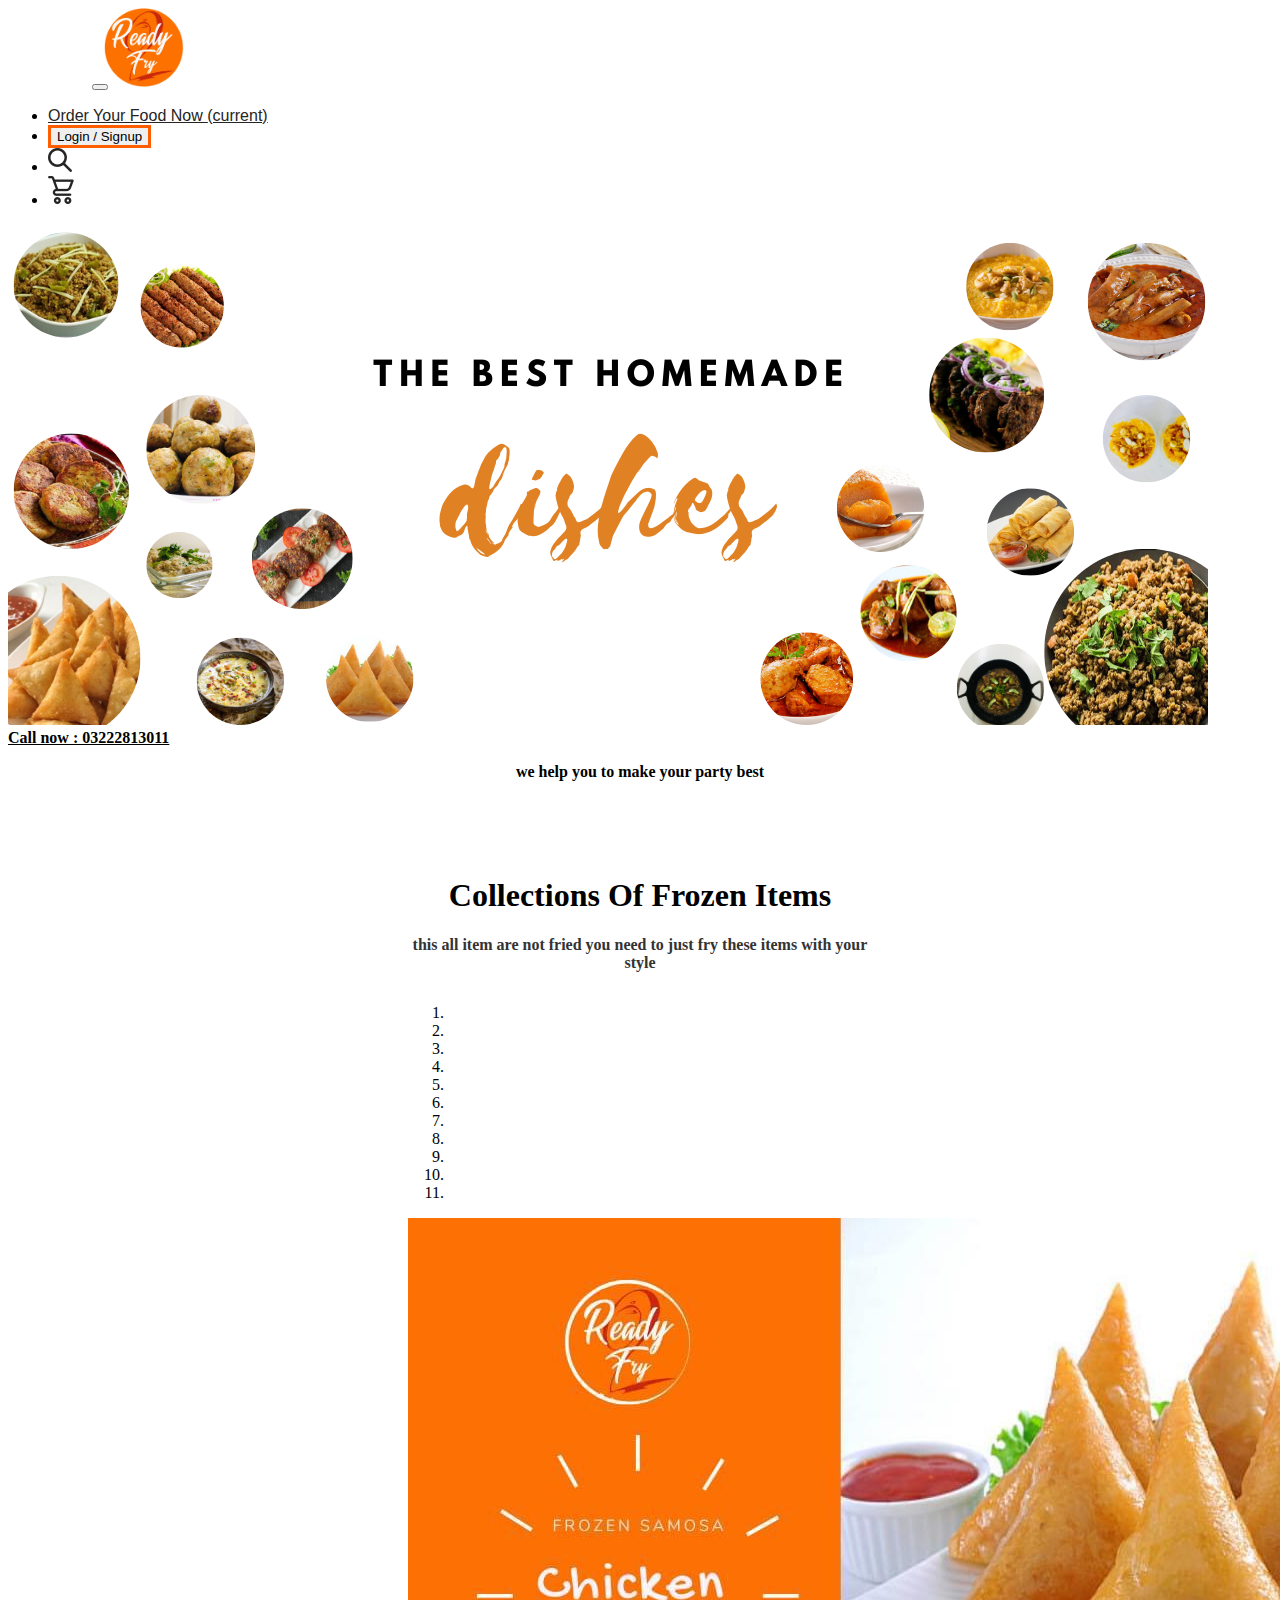
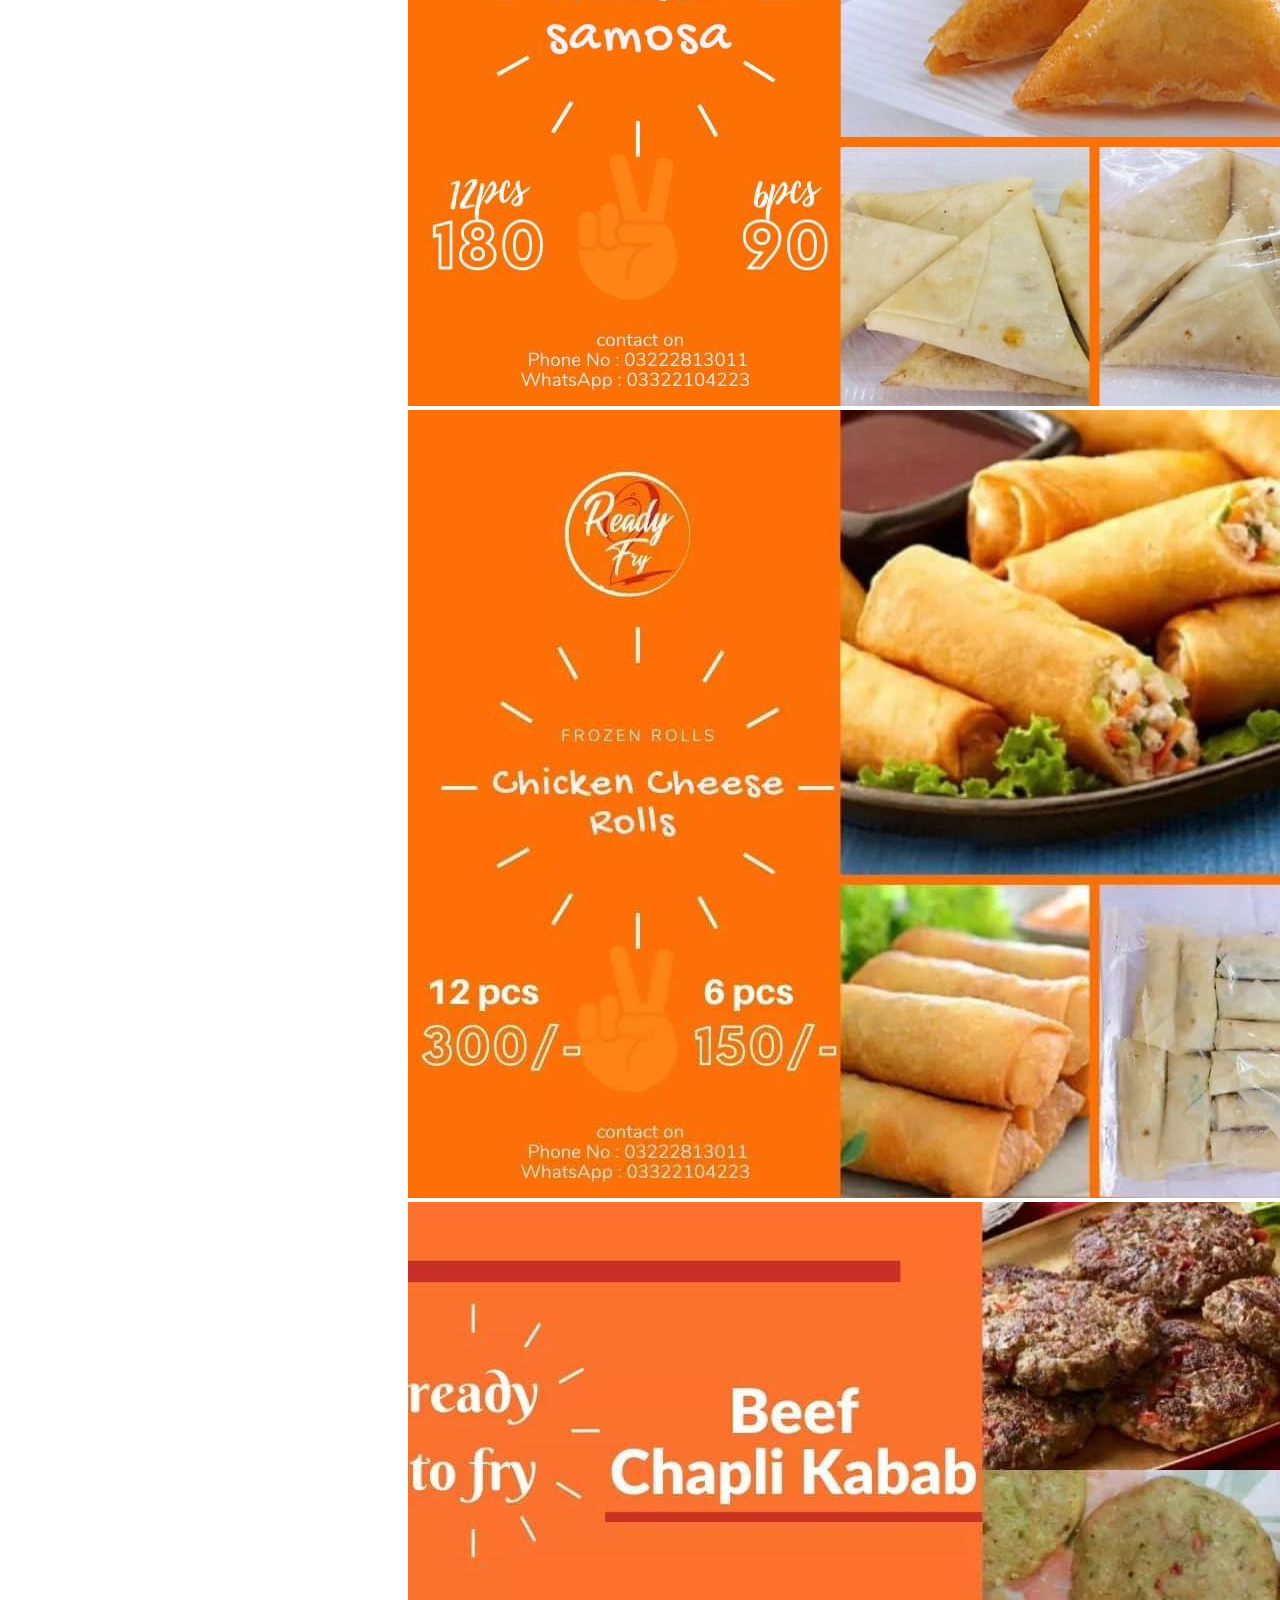
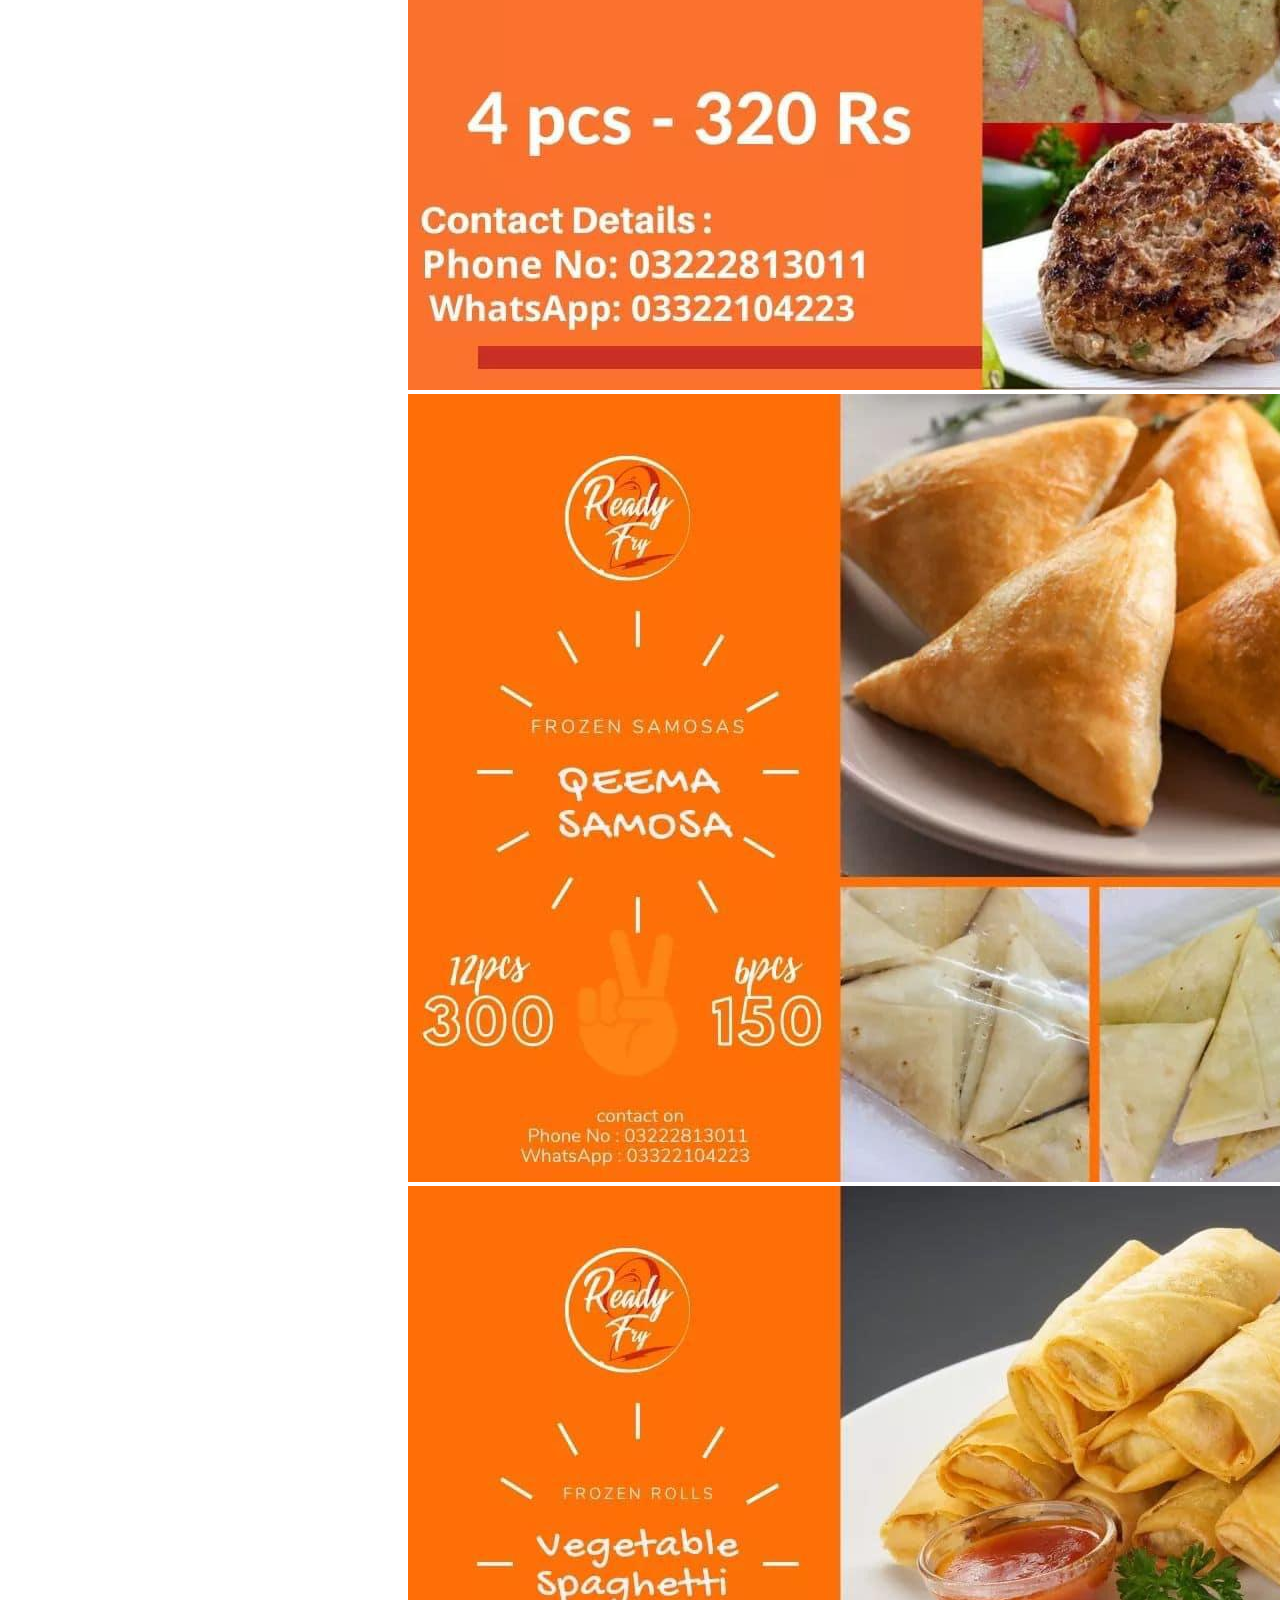
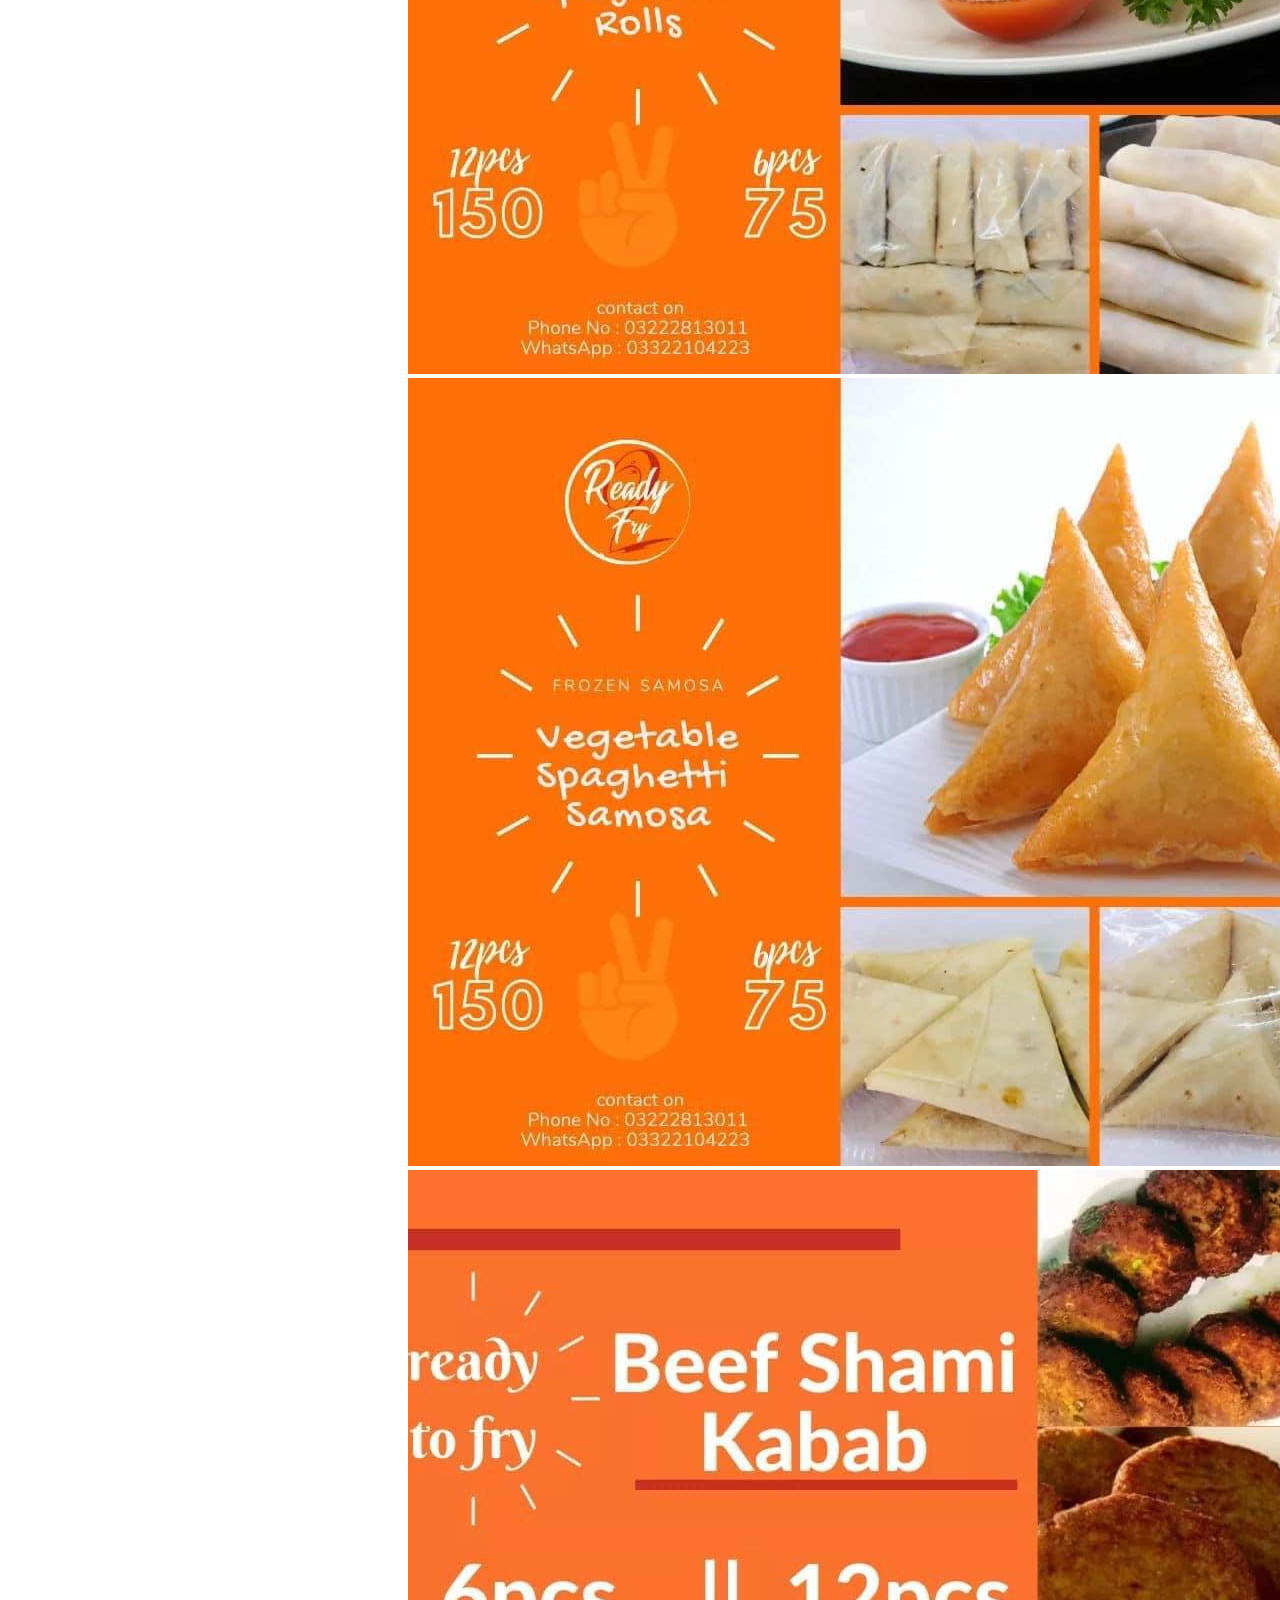
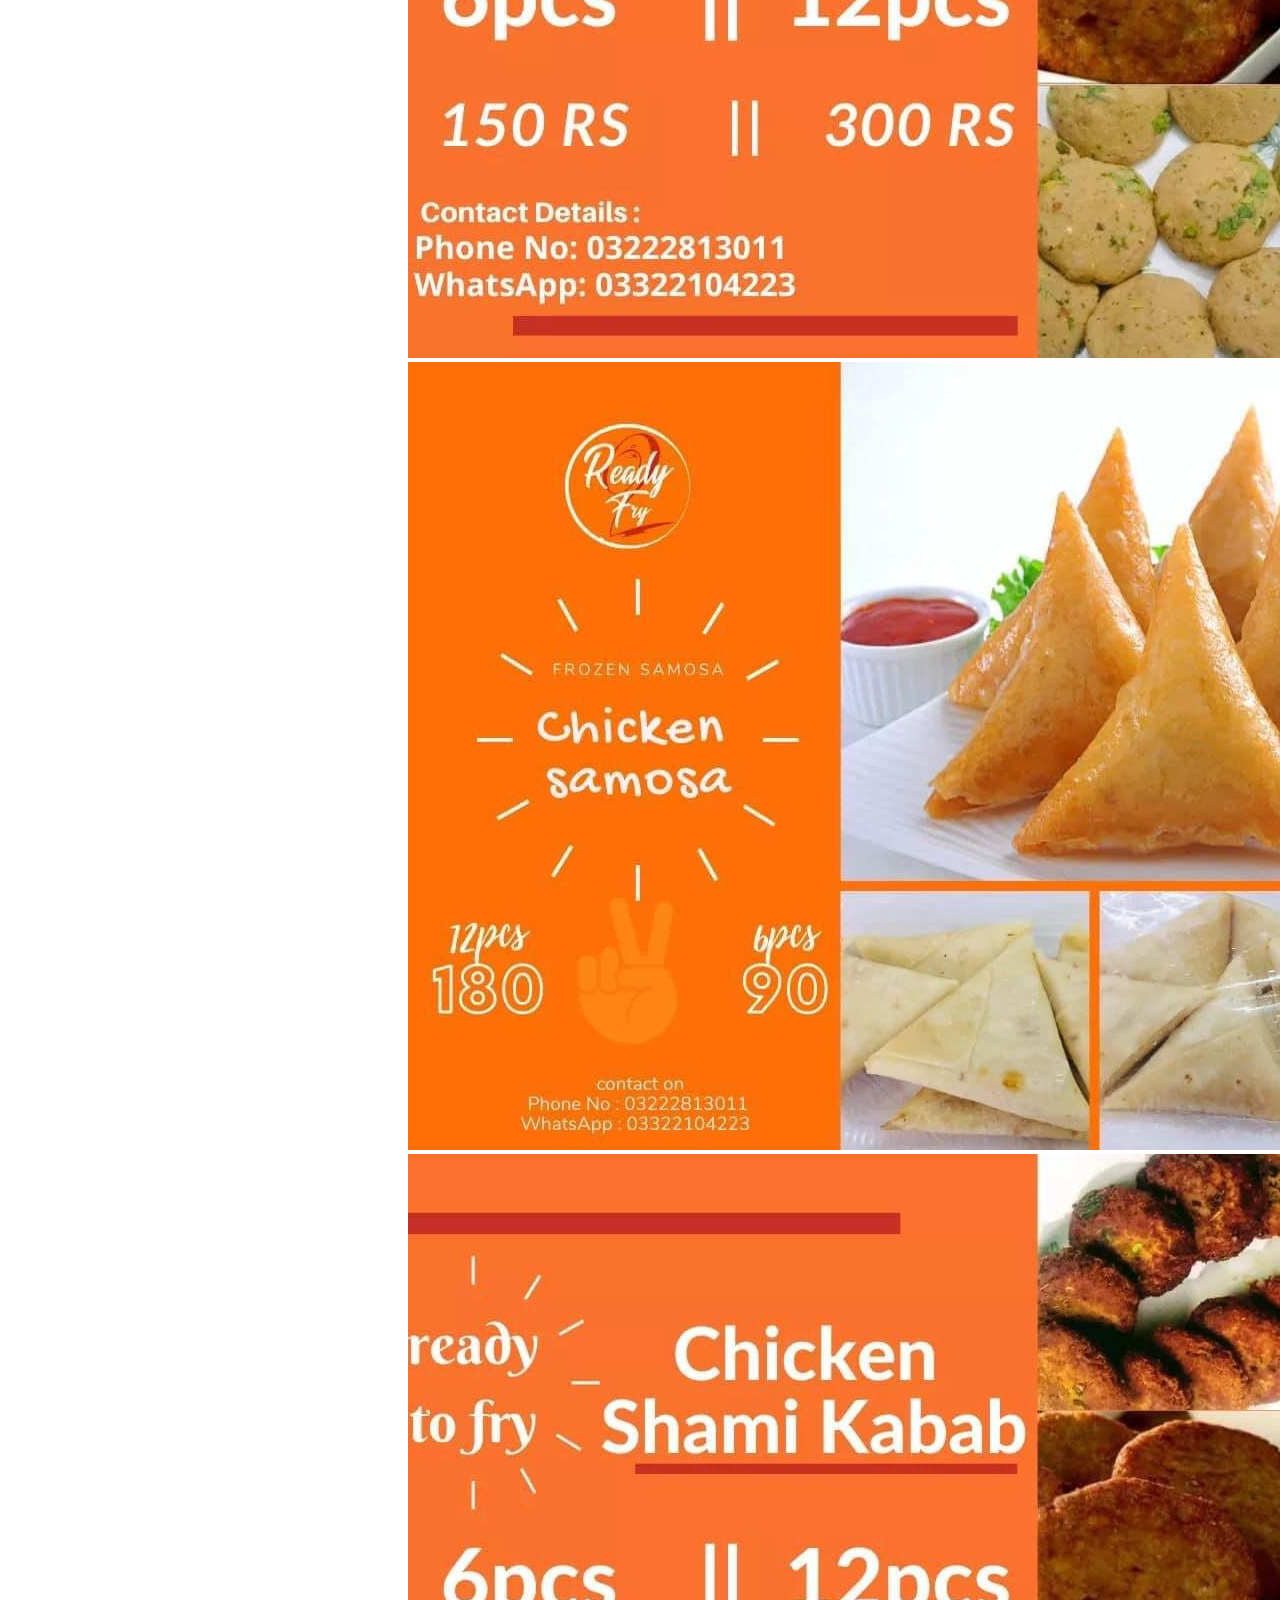
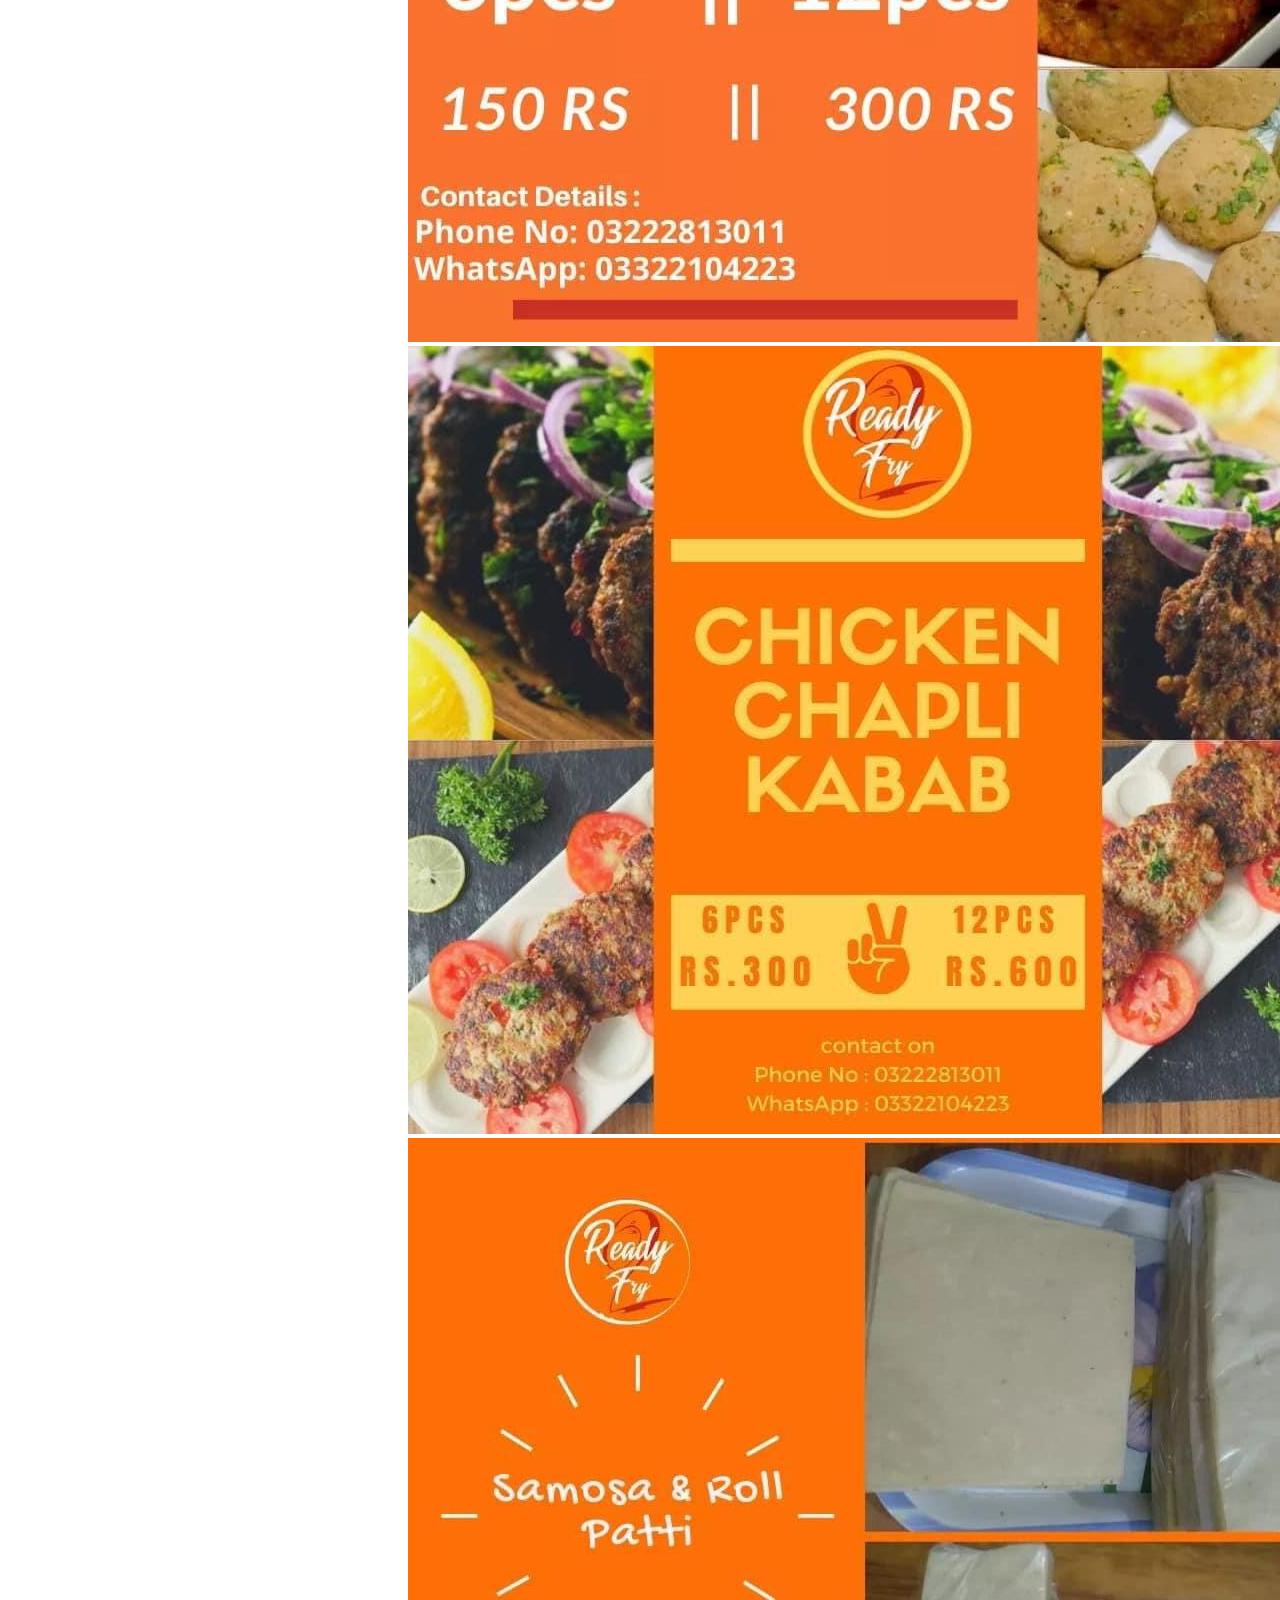
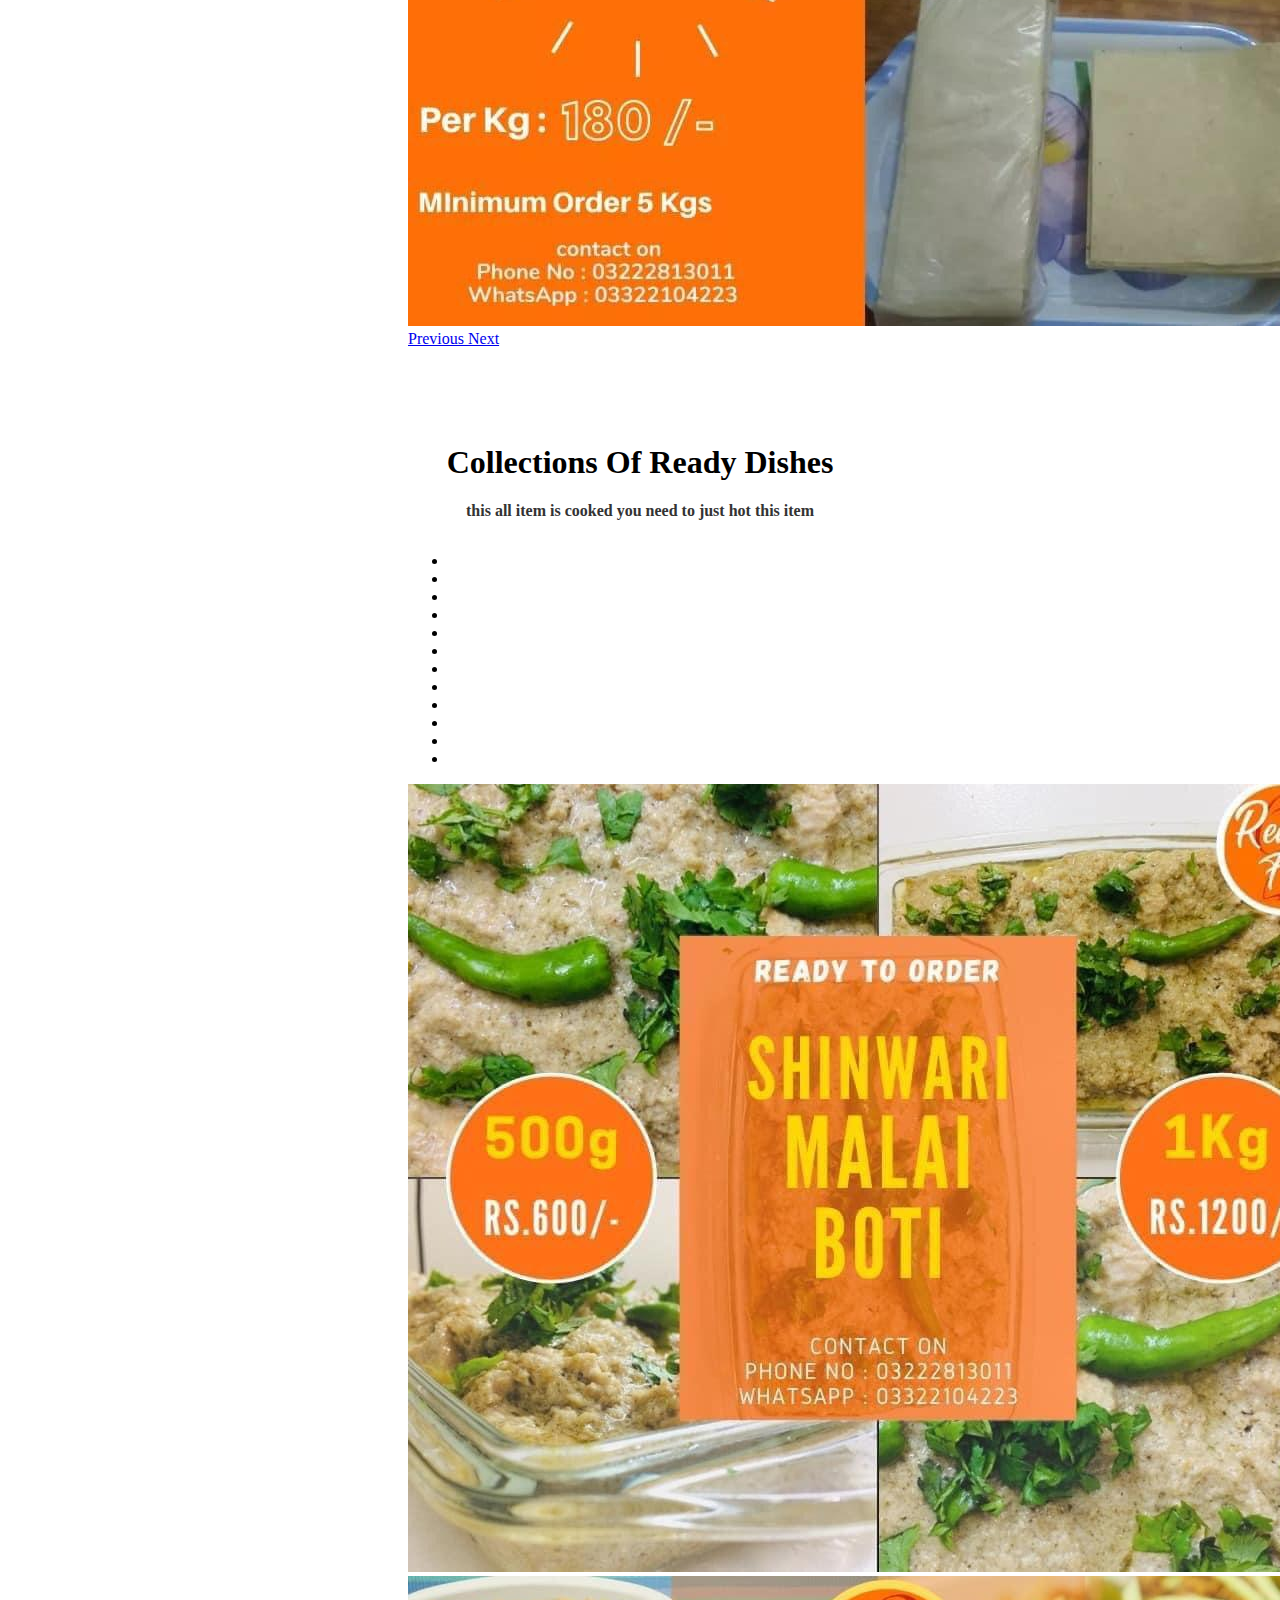
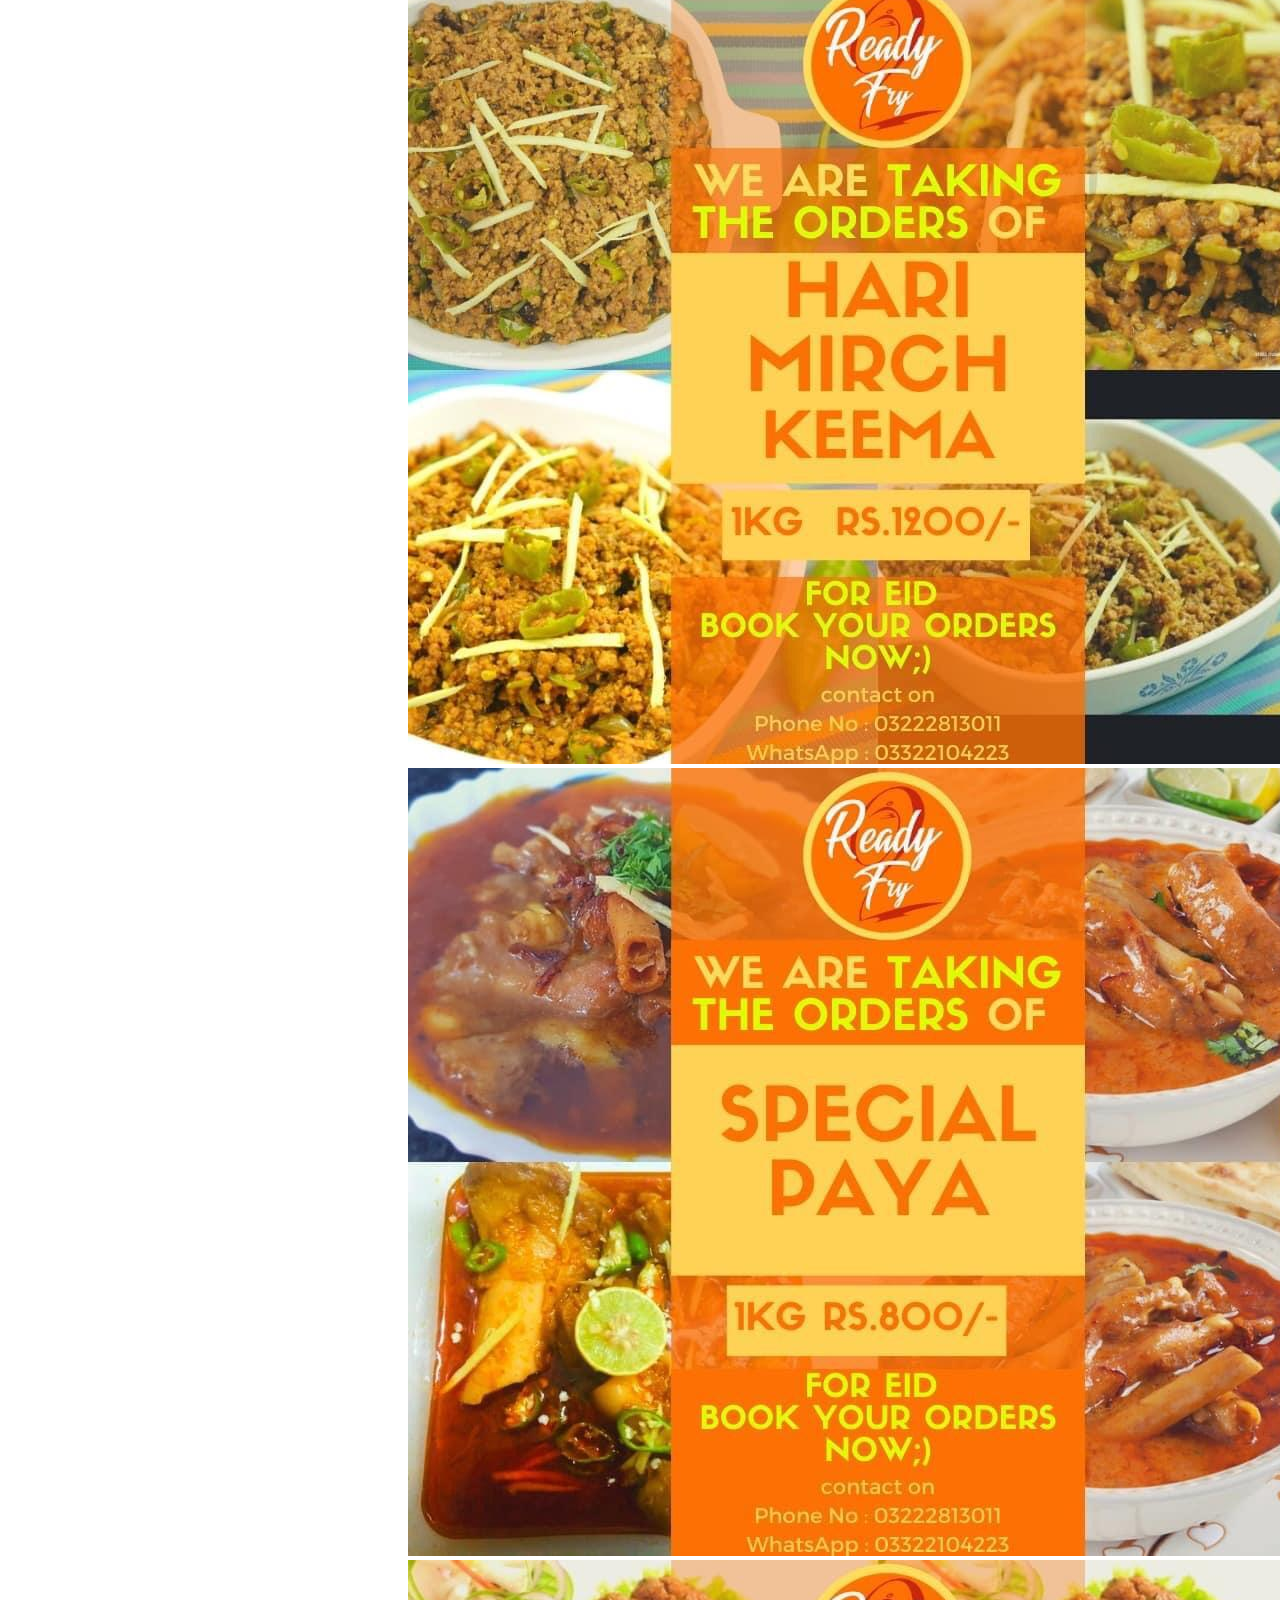
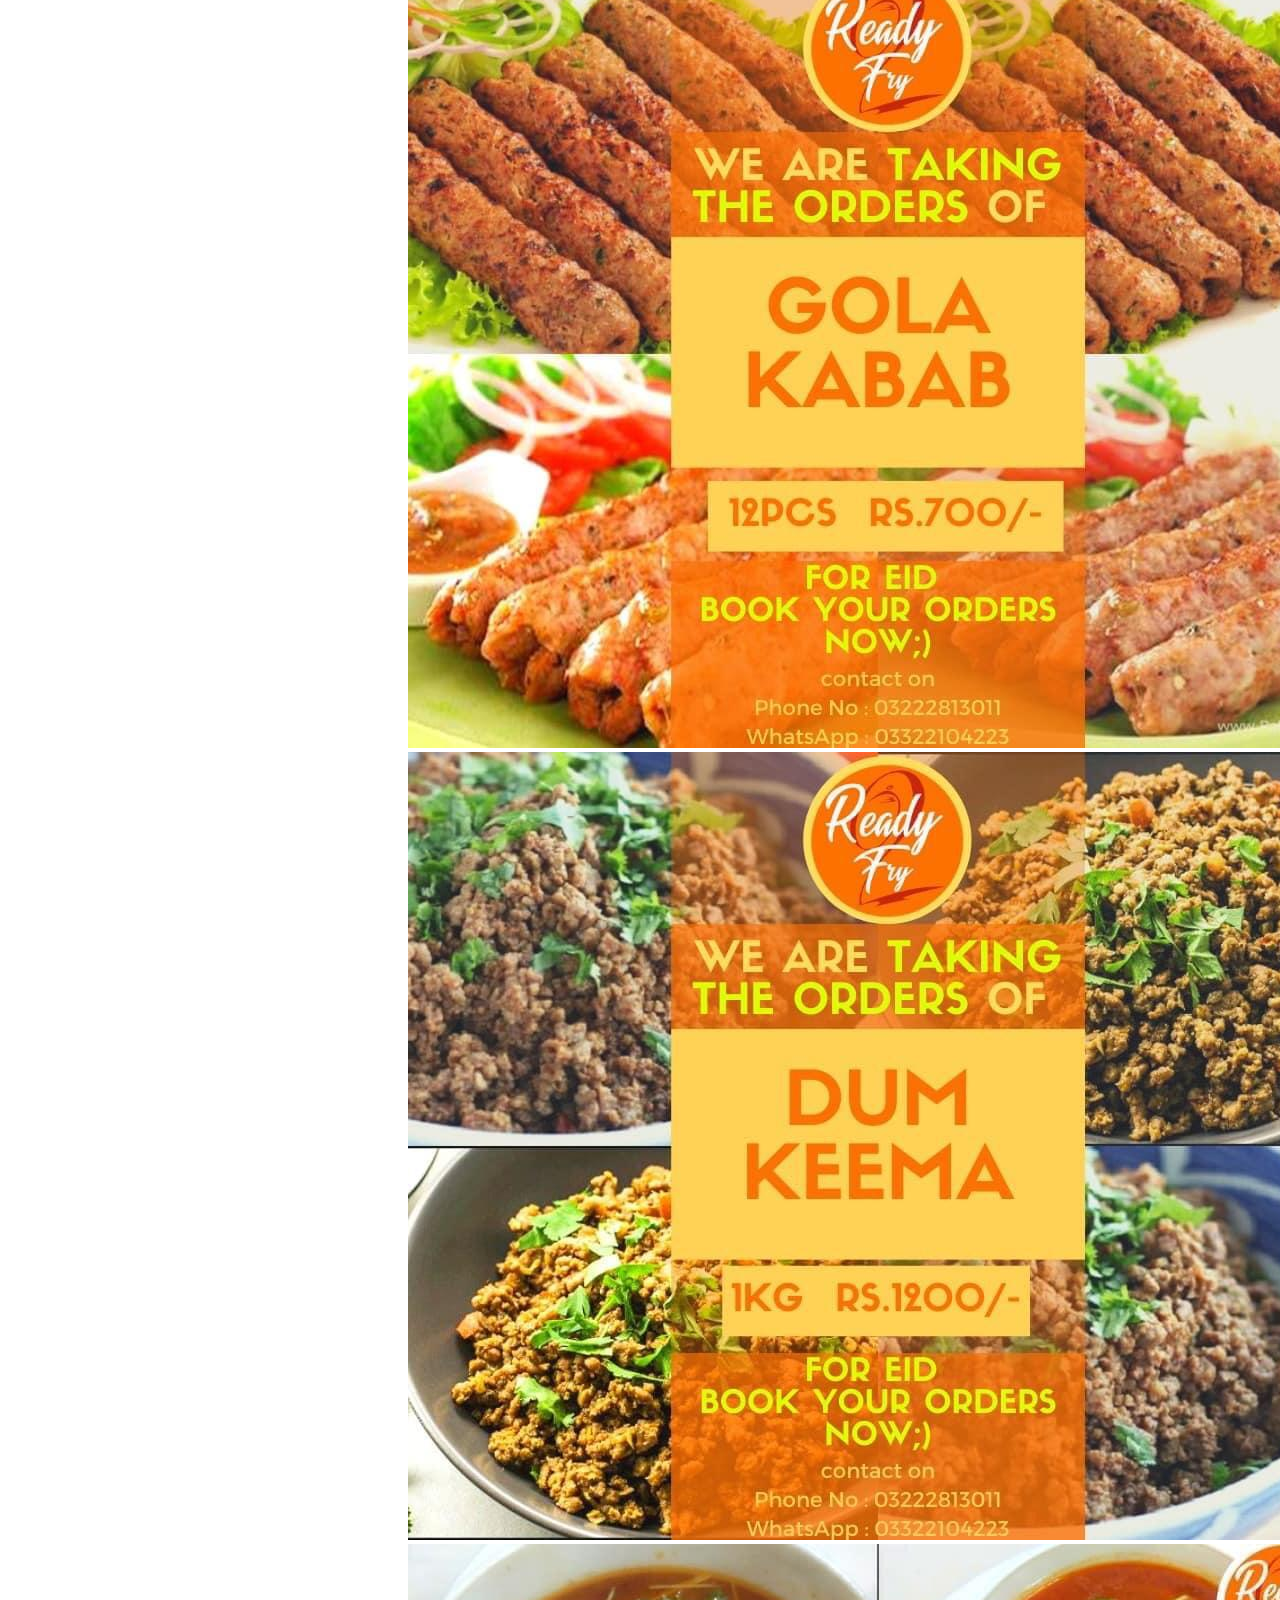
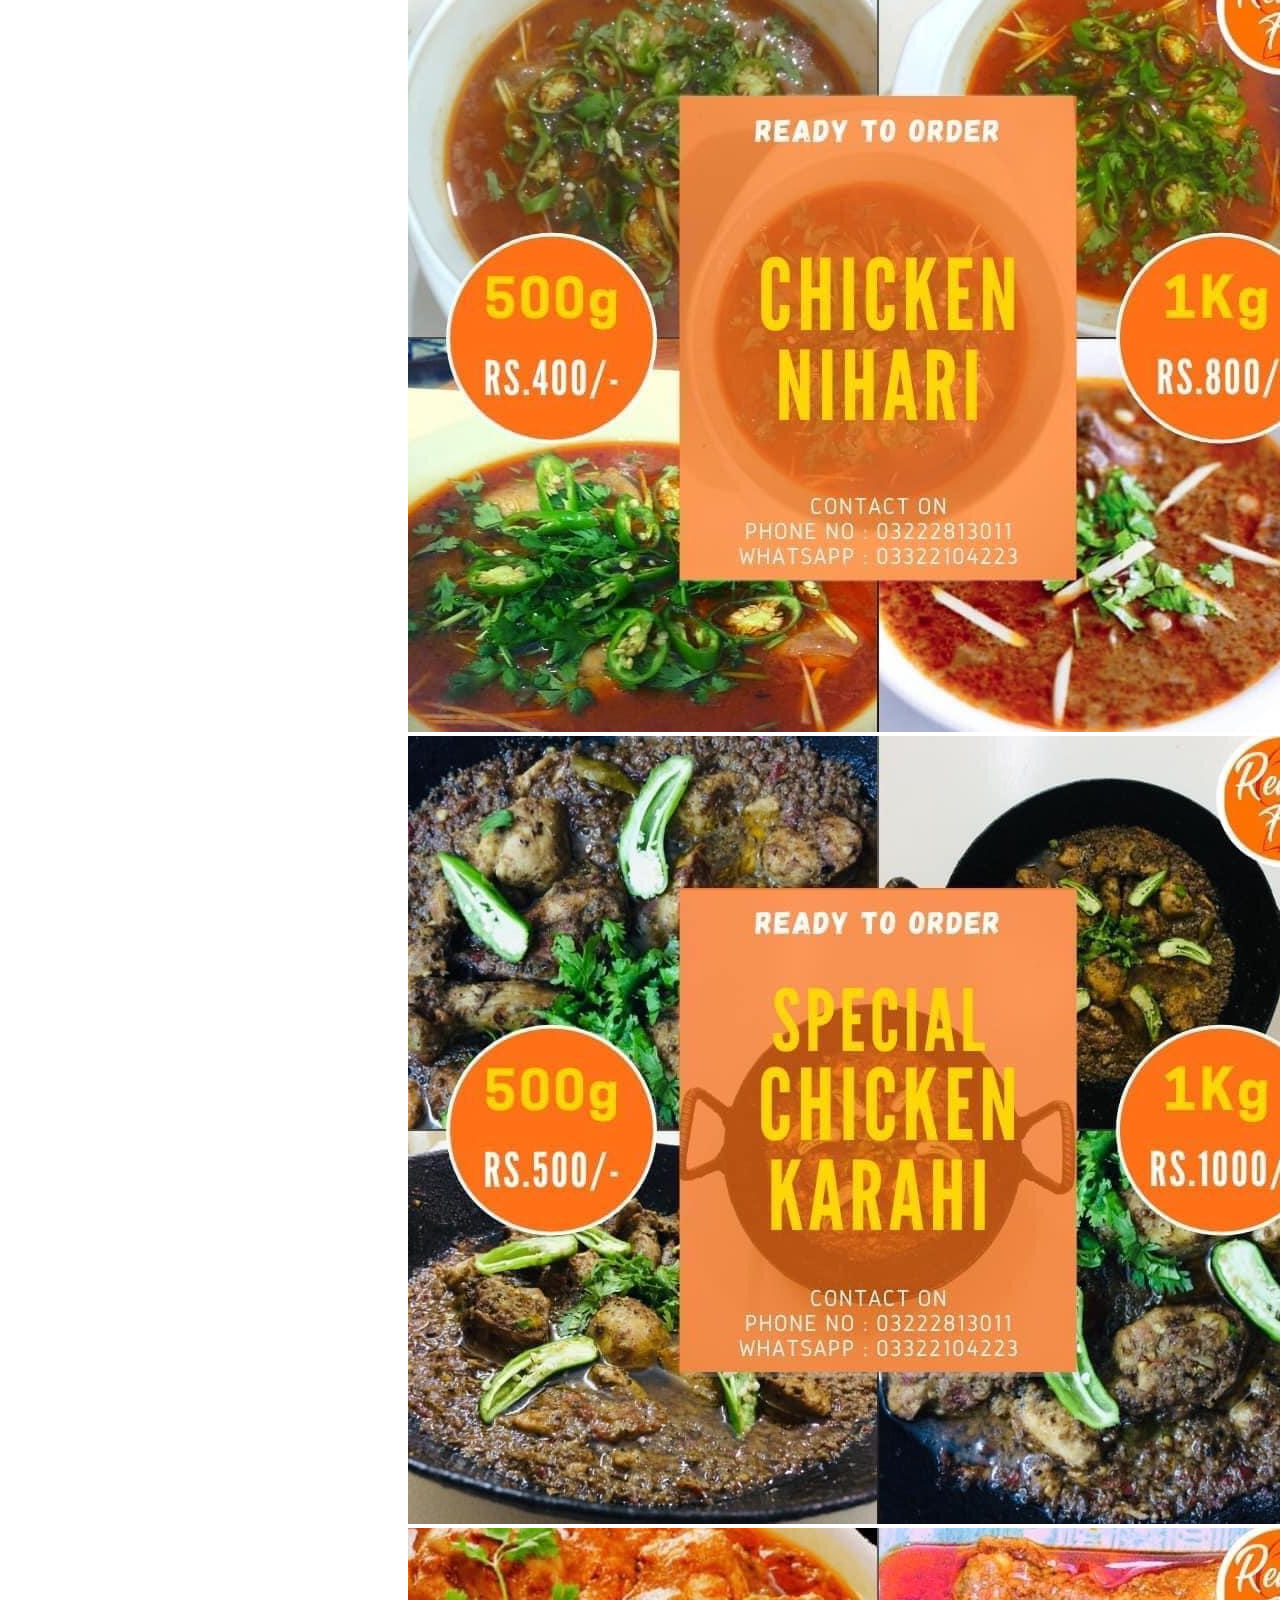
<file: public/index.html>
<!DOCTYPE html>
<html lang="en">

<head>

  <title>Ready 2 Fry</title>
  <link rel="shortcut icon " type="image/png" href="img/logo.png">
  <!-- CSS only -->
  <link rel="stylesheet" href="https://stackpath.bootstrapcdn.com/bootstrap/4.5.0/css/bootstrap.min.css"
    integrity="sha384-9aIt2nRpC12Uk9gS9baDl411NQApFmC26EwAOH8WgZl5MYYxFfc+NcPb1dKGj7Sk" crossorigin="anonymous">

  <!-- JS, Popper.js, and jQuery -->
  <script src="https://code.jquery.com/jquery-3.5.1.slim.min.js"
    integrity="sha384-DfXdz2htPH0lsSSs5nCTpuj/zy4C+OGpamoFVy38MVBnE+IbbVYUew+OrCXaRkfj"
    crossorigin="anonymous"></script>
  <script src="https://cdn.jsdelivr.net/npm/popper.js@1.16.0/dist/umd/popper.min.js"
    integrity="sha384-Q6E9RHvbIyZFJoft+2mJbHaEWldlvI9IOYy5n3zV9zzTtmI3UksdQRVvoxMfooAo"
    crossorigin="anonymous"></script>
  <script src="https://stackpath.bootstrapcdn.com/bootstrap/4.5.0/js/bootstrap.min.js"
    integrity="sha384-OgVRvuATP1z7JjHLkuOU7Xw704+h835Lr+6QL9UvYjZE3Ipu6Tp75j7Bh/kR0JKI"
    crossorigin="anonymous"></script>
  <!-- own css  -->
  <link rel="stylesheet" href="style.css">
  <!-- for text 
 -->
  <link rel="stylesheet" href="text/Vegan Style Personal Use.ttf">
</head>

<body>
  <!-- for nav and image  -->
  <div></div>

  <nav class="navbar navbar-expand-lg navbar-light bg-light">
    <img src="img/logo.png" class="logonav" alt="">
    <!-- <a class="navbar-brand text"  href="#">Order food from trusted quality</a> -->
    <button class="navbar-toggler" type="button" data-toggle="collapse" data-target="#navbarText"
      aria-controls="navbarText" aria-expanded="false" aria-label="Toggle navigation">
      <span class="navbar-toggler-icon"></span>
    </button>
    <div class="collapse navbar-collapse" id="navbarText">
      <ul class="navbar-nav mr-auto">

      </ul>
      <span class="navbar-text">
        <ul class="navbar-nav mr-auto">
          <li class="nav-item active margenR ">
            <a class="nav-link text " href="#">Order Your Food Now <span class="sr-only">(current)</span></a>
          </li>
          <li class="nav-item margenR"> <a href="submit/fs.html">
            <button type="button"  class="btn btn-outline-primary  margenR btncol">Login / Signup</button>
          </a>
          </li>
          <li class="nav-item margenR">
            <a class="nav-link" href="#">
              <img src="img/search.png" alt="">
            </a>
          </li>
          <li class="nav-item margenR">
            <a class="nav-link" href="#">
              <img src="img/cart.png" alt="">
            </a>
          </li>
        </ul>
      </span>
    </div>
  </nav>
  <!-- nav bar end  -->

  <!-- carosel -->
  <div id="carouselExampleSlidesOnly" class="carousel slide" data-ride="carousel">
    <div class="carousel-inner">
      <div class="carousel-item active">
        <img src="img/Be Happy (1).png" class="d-block w-100" alt="...">
        <div class="carousel-caption d-none d-md-block">
          <!-- call now -->

          <a href="tel:+923222813011" class="calls">Call now : 03222813011 </a>
          <p>we help you to make your party best</p>
        </div>
      </div>

    </div>
  </div>
  </div>

  <!-- now for froze-item
     -->

  <div class="shadow-lg p-3 mb-5 bg-white rounded">

    <div id="carouselExampleIndicators1" class="carousel slide flist" data-ride="carousel">
      <h1 class="h1a">Collections Of Frozen Items</h1>
      <p class="www">this all item are not fried you need to just fry these items with your style</p>

      <ol class="carousel-indicators">
        <li data-target="#carouselExampleIndicators1" data-slide-to="0" class="active"></li>
        <li data-target="#carouselExampleIndicators1" data-slide-to="1"></li>
        <li data-target="#carouselExampleIndicators1" data-slide-to="2"></li>
        <li data-target="#carouselExampleIndicators1" data-slide-to="3"></li>
        <li data-target="#carouselExampleIndicators1" data-slide-to="4"></li>
        <li data-target="#carouselExampleIndicators1" data-slide-to="5"></li>
        <li data-target="#carouselExampleIndicators1" data-slide-to="6"></li>
        <li data-target="#carouselExampleIndicators1" data-slide-to="7"></li>
        <li data-target="#carouselExampleIndicators1" data-slide-to="8"></li>
        <li data-target="#carouselExampleIndicators1" data-slide-to="9"></li>
        <li data-target="#carouselExampleIndicators1" data-slide-to="10"></li>


      </ol>
      <div class="carousel-inner">
        <div class="carousel-item active">
          <img src="img/fozn/WhatsApp Image 2020-05-27 at 1.03.29 PM.jpeg" class="d-block w-100" alt="...">
        </div>
        <div class="carousel-item">
          <img src="img/fozn/WhatsApp Image 2020-05-27 at 1.03.32 PM.jpeg" class="d-block w-100" alt="...">
        </div>
        <div class="carousel-item">
          <img src="img/fozn/WhatsApp Image 2020-05-27 at 1.03.32 PM (1).jpeg" class="d-block w-100" alt="...">
        </div>
        <div class="carousel-item">
          <img src="img/fozn/WhatsApp Image 2020-05-27 at 1.03.33 PM.jpeg" class="d-block w-100" alt="...">
        </div>
        <div class="carousel-item">
          <img src="img/fozn/WhatsApp Image 2020-05-27 at 1.03.34 PM.jpeg" class="d-block w-100" alt="...">
        </div>
        <div class="carousel-item">
          <img src="img/fozn/WhatsApp Image 2020-05-27 at 1.03.35 PM (1).jpeg" class="d-block w-100" alt="...">
        </div>
        <div class="carousel-item">
          <img src="img/fozn/WhatsApp Image 2020-05-27 at 1.03.35 PM.jpeg" class="d-block w-100" alt="...">
        </div>
        <div class="carousel-item">
          <img src="img/fozn/WhatsApp Image 2020-05-27 at 1.03.36 PM (1).jpeg" class="d-block w-100" alt="...">
        </div>
        <div class="carousel-item">
          <img src="img/fozn/WhatsApp Image 2020-05-27 at 1.03.36 PM.jpeg" class="d-block w-100" alt="...">
        </div>
        <div class="carousel-item">
          <img src="img/fozn/WhatsApp Image 2020-05-27 at 1.03.37 PM.jpeg" class="d-block w-100" alt="...">
        </div>
        <div class="carousel-item">
          <img src="img/fozn/WhatsApp Image 2020-05-27 at 1.03.31 PM.jpeg" class="d-block w-100" alt="...">
        </div>
      </div>
      <a class="carousel-control-prev" href="#carouselExampleIndicators1" role="button" data-slide="prev">
        <span class="carousel-control-prev-icon" aria-hidden="true"></span>
        <span class="sr-only">Previous</span>
      </a>
      <a class="carousel-control-next" href="#carouselExampleIndicators1" role="button" data-slide="next">
        <span class="carousel-control-next-icon" aria-hidden="true"></span>
        <span class="sr-only">Next</span>
      </a>
    </div>
  </div>
  <!-- dishes items  -->
  <div class="shadow-lg p-3 mb-5 bg-white rounded">
    <div id="carouselExampleIndicators" class="carousel slide flist" data-ride="carousel">
      <h1 class="h1a">Collections Of Ready Dishes </h1>
      <p class="www">this all item is cooked you need to just hot this item </p>

      <ul class="carousel-indicators">
        <li data-target="#carouselExampleIndicators" data-slide-to="0" class="active"></li>
        <li data-target="#carouselExampleIndicators" data-slide-to="1"></li>
        <li data-target="#carouselExampleIndicators" data-slide-to="2"></li>
        <li data-target="#carouselExampleIndicators" data-slide-to="3"></li>
        <li data-target="#carouselExampleIndicators" data-slide-to="4"></li>
        <li data-target="#carouselExampleIndicators" data-slide-to="5"></li>
        <li data-target="#carouselExampleIndicators" data-slide-to="6"></li>
        <li data-target="#carouselExampleIndicators" data-slide-to="7"></li>
        <li data-target="#carouselExampleIndicators" data-slide-to="8"></li>
        <li data-target="#carouselExampleIndicators" data-slide-to="9"></li>
        <li data-target="#carouselExampleIndicators" data-slide-to="10"></li>
        <li data-target="#carouselExampleIndicators" data-slide-to="11"></li>



      </ul>
      <div class="carousel-inner">
        <div class="carousel-item active">
          <img src="img/dish/WhatsApp Image 2020-05-27 at 1.03.28 PM.jpeg" class="d-block w-100" alt="...">
        </div>
        <div class="carousel-item">
          <img src="img/dish/WhatsApp Image 2020-05-27 at 1.03.22 PM.jpeg" class="d-block w-100" alt="...">
        </div>
        <div class="carousel-item">
          <img src="img/dish/WhatsApp Image 2020-05-27 at 1.03.23 PM (1).jpeg" class="d-block w-100" alt="...">
        </div>
        <div class="carousel-item">
          <img src="img/dish/WhatsApp Image 2020-05-27 at 1.03.23 PM.jpeg" class="d-block w-100" alt="...">
        </div>
        <div class="carousel-item">
          <img src="img/dish/WhatsApp Image 2020-05-27 at 1.03.24 PM.jpeg" class="d-block w-100" alt="...">
        </div>
        <div class="carousel-item">
          <img src="img/dish/WhatsApp Image 2020-05-27 at 1.03.25 PM (1).jpeg" class="d-block w-100" alt="...">
        </div>
        <div class="carousel-item">
          <img src="img/dish/WhatsApp Image 2020-05-27 at 1.03.25 PM.jpeg" class="d-block w-100" alt="...">
        </div>
        <div class="carousel-item">
          <img src="img/dish/WhatsApp Image 2020-05-27 at 1.03.26 PM.jpeg" class="d-block w-100" alt="...">
        </div>
        <div class="carousel-item">
          <img src="img/dish/WhatsApp Image 2020-05-27 at 1.03.27 PM (1).jpeg" class="d-block w-100" alt="...">
        </div>
        <div class="carousel-item">
          <img src="img/dish/WhatsApp Image 2020-05-27 at 1.03.27 PM.jpeg" class="d-block w-100" alt="...">
        </div>
        <div class="carousel-item">
          <img src="img/dish/WhatsApp Image 2020-05-27 at 1.03.28 PM (1).jpeg" class="d-block w-100" alt="...">
        </div>
      </div>
      <a class="carousel-control-prev" href="#carouselExampleIndicators" role="button" data-slide="prev">
        <span class="carousel-control-prev-icon" aria-hidden="true"></span>
        <span class="sr-only">Previous</span>
      </a>
      <a class="carousel-control-next" href="#carouselExampleIndicators" role="button" data-slide="next">
        <span class="carousel-control-next-icon" aria-hidden="true"></span>
        <span class="sr-only">Next</span>
      </a>
    </div>
  </div>
  <!-- for how it work
     -->
  <div class="shadow-lg p-3 mb-5 bg-white rounded">

    <h1 class="h1a"> How it Works?</h1>
    <p class="www">Get delicious homemade meals delivered to you in 3 easy steps!</p>


    <ul>
      <li class="li1 aaa ">
        <div class="media">
          <img src="img/discover.png" class="mr-3 imgho" alt="..."> <br>
        </div>
        <h1>Discover</h1>
        <p>Search, browse and discover delicous homemade food</p>
        <p>made by Ready 2 fry across Karachi.</p>

      </li>
      <li class="li2 aaa ">
        <div class="media">
          <img src="img/order.png" class="mr-3 imgho" alt="..."> <br>
        </div>
        <h1>Order</h1>
        <p>Add all your favorite dishes to your shopping cart </p>
        <p> and place your order.</p>
      </li>
      <li class="li3 aaa ">
        <div class="media">
          <img src="img/enjoy.png" class="mr-3 imgho " alt="..."> <br>
        </div>
        <h1>Enjoy</h1>
        <p> Sit back, relax and enjoy a delicious homemade meal</p>
        <p>delivered right to your doorstep.</p>
      </li>
    </ul>
  </div>


  <!-- for our trested and process  -->
  <div>

    <div id="carouselExampleSlidesOnly" class="carousel slide" data-ride="carousel">
      <div class="carousel-inner">
        <div class="carousel-item active">
          <img src="img/Yellow Apps and Technology Business_Advertising Website.png" class="d-block w-100" alt="...">
          <div class="carousel-caption d-none d-md-block">

          </div>
          <!-- end  for contact -->
          <div>
            <h4 class="h4a">For Contact</h4>
            <nav class="navbar navbar-light bg-light">
              <a class="navbar-brand">
                <form action="index.html" class="imgbtn">
                  <input type="image" src="img/logo.png" width="100" height="100">
                </form>
              </a>


              <form class="form-inline">

                <a class="navbar-brand" href="tel:+923322104223">
                  <form href="tel:+923322104223" class="imgbtn">
                    <input type="image" src="img/whatsapp_PNG20.png" width="50" height="50">
                    WhatsApp </form>
                </a>
                <a class="navbar-brand" href="tel:+923222813011">
                  <form href="tel:+923222813011" class="imgbtn">
                    <input type="image" src="img/pngkit_phone-icon-white-png_1373876.png" width="50" height="50">
                    call </form>
                </a>
                <a class="navbar-brand" href="https://www.facebook.com/ready2frykarachi/?modal=admin_todo_tour">
                  <form action="https://www.facebook.com/ready2frykarachi/?modal=admin_todo_tour" class="imgbtn">
                    <input type="image" src="img/facebook-logo-2019.svg" width="50" height="50">
                    facebook</form>
                </a>

              </form>
            </nav>
          <p class="h8a">copyRIGHT READY 2 FRY :)</p>


          </div>


</body>

</html>
</file>
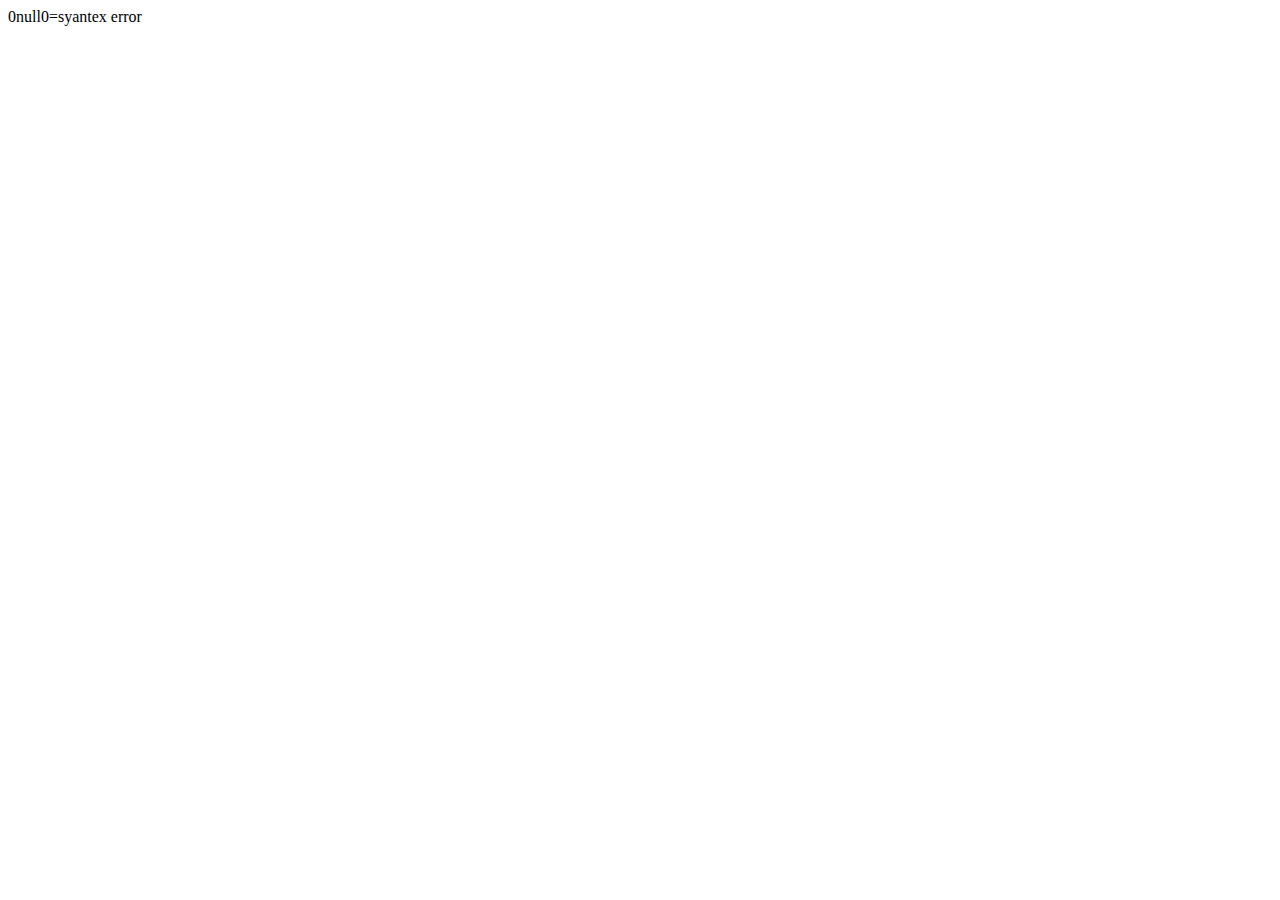
<file: index1.html>
<!DOCTYPE html>
<html lang="en">
<head>
    <meta charset="UTF-8">
    <meta name="viewport" content="width=device-width, initial-scale=1.0">
    <title>Document</title>
    <script src="app1.js"></script>
</head>
<body>
    
</body>
</html>
</file>
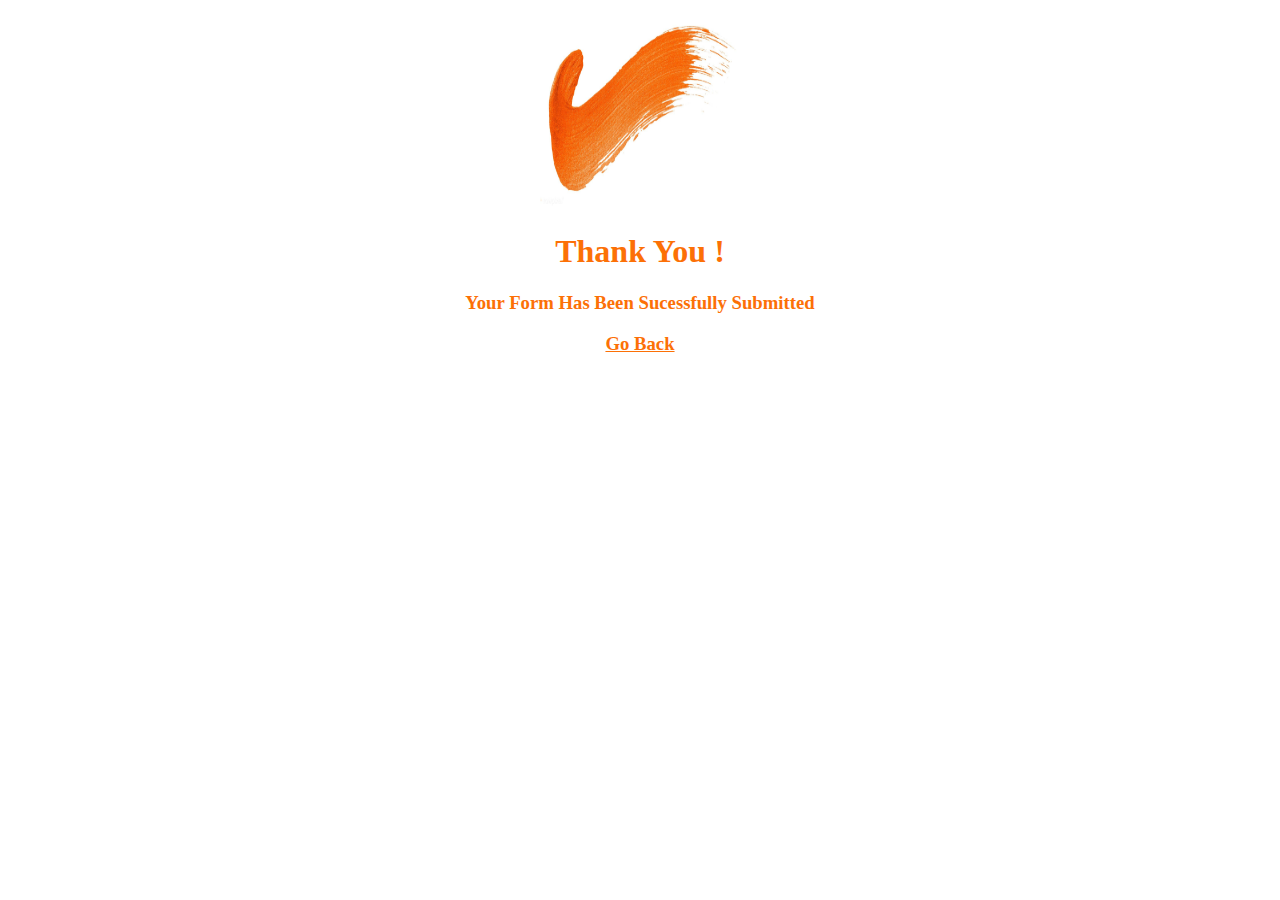
<file: public/submit/Thank You.html>
<!DOCTYPE html>
<html lang="en"><head>
<meta http-equiv="content-type" content="text/html; charset=UTF-8">
    <meta charset="UTF-8">
    <meta name="viewport" content="width=, initial-scale=1.0">
    <title>Thank You</title>
</head>
<body>
    <center>
        <img src="11910de7a018c3fc564a3e5b61e201fc.jpg" alt="Tick Mark Green" width="200px" height="200px">
        <h1 style="color: #fc7006;">Thank You !</h1>
        <h3 style="color: #fc7006;">Your Form Has Been Sucessfully Submitted</h3>
        <h3><a style="color:#fc7006;" href="https://onlie-web-and-mobile.firebaseapp.com/">Go Back</a></h3>
    </center>

</body></html>
</file>
<file: public/style.css>
/* nav bar  */
.logonav{
    width: 5em;
    position: relative;
    left: 6em;

}
@font-face { 
    font-family: 'sdance'; 
    src: url(text/Vegan\ Style\ Personal\ Use.ttf);} 
.text{
    color: rgb(37, 37, 37) !important;
    font-family: sans-serif;
    

}
.margenR{
    margin-right: 1em;}
.btncol{
    border:3px solid rgb(255, 94, 0) !important;
    color: black;
}   
.btncol:hover{

    background-color:rgb(255, 94, 0);
    color: black;
} 
/* nav bar end  */
/* foer corcle */
.calls,p{
    color: black;
    font-weight: bold;

}
/* :end  */

/* fozn item  */
.flist{
    /* margin-left: 3em;
    width: 442px;
    height: 442px;
*/
margin-left: 25em;
margin-right: 25em;


} 
/* for h1 and p tag  */
.h1a,.www{
    text-align: center;
}
/* for p tag  */
.www{
    margin-bottom: 2em;
    color: rgb(51, 51, 51);

}
/* for h1 tag  */
.h1a{
    margin-top: 3em;
}

/* for how it word  */
.aaa{
    display: inline-block;
    margin: 14px;

}
p,h1{
    text-align: center;
}
/* for how it worek image  */
.imgho{
    margin-left: 9em;
}
/* for cotact fb and what app and call btn */

.imgbtn{
    margin: 4em;
}
/* for contant  */
.h4a{
    text-align: center;
    background-color: #fc7006;
    border: 2px solid white;
    margin-left: 24em;
    margin-right: 24em;
    margin-top: 1em;
    color: white;
    font-family: 'Trebuchet MS', 'Lucida Sans Unicode', 'Lucida Grande', 'Lucida Sans', Arial, sans-serif;


}
.h8a{ 
    text-align: center;
    font-size: 12px;
    font-family: 'Courier New', Courier, monospace;

}
</file>
